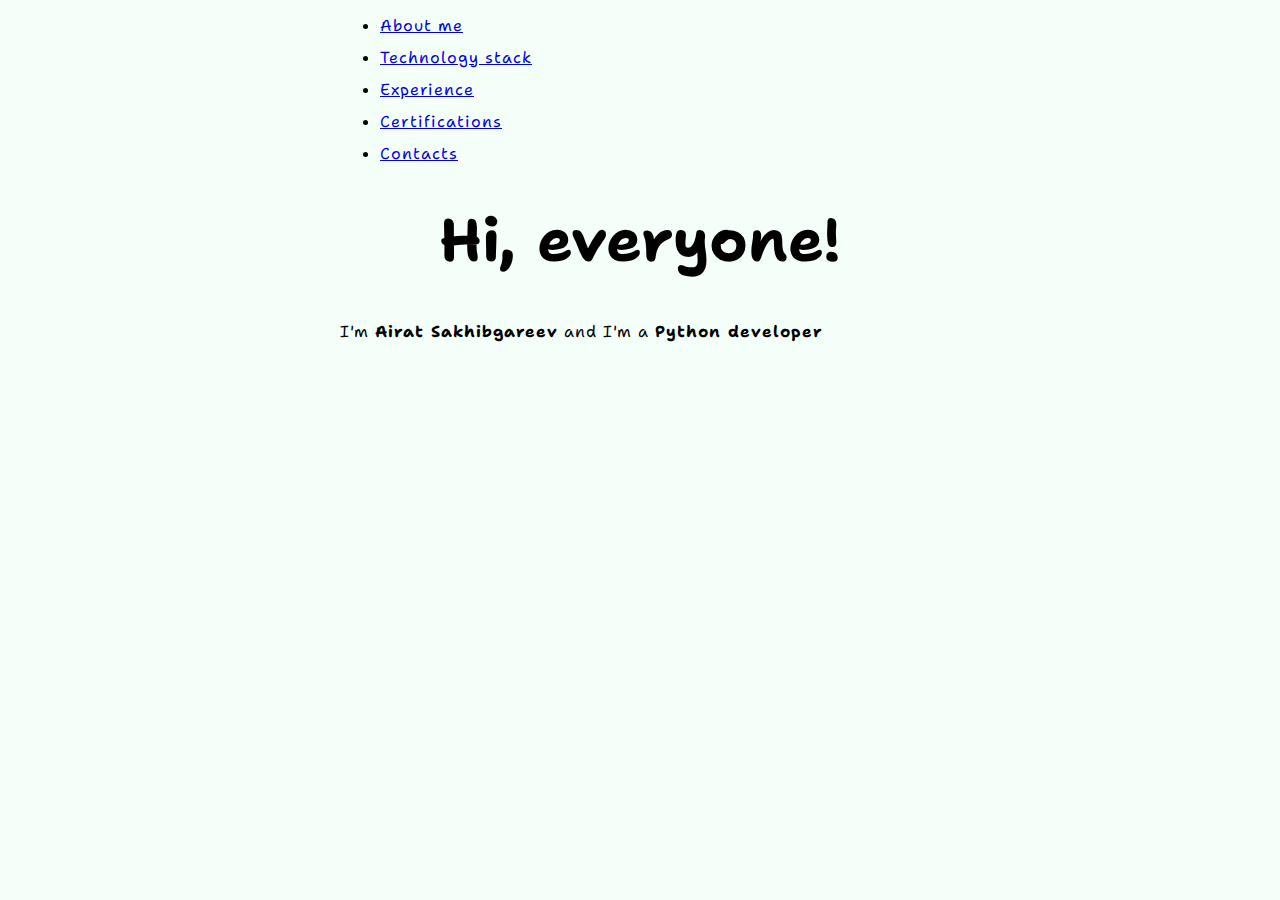
<file: index.html>
<!DOCTYPE html>
<html>

<head>
  <link href="styles/style.css" rel="stylesheet" type="text/css">
  <link href="https://fonts.googleapis.com/css2?family=Shantell+Sans" rel="stylesheet" type="text/css">
  <meta charset="utf-8">
  <title>Airat Sakhibgareev</title>
</head>

<body>

  <nav>
    <ul>
      <li><a href="about.html">About me</a></li>
      <li><a href="stack.html">Technology stack</a></li>
      <li><a href="experience.html">Experience</a></li>
      <li><a href="certifications.html">Certifications</a></li>
      <li><a href="contacts.html">Contacts</a></li>
    </ul>
  </nav>

  <main>
    <h1>Hi, everyone!</h1>
    <p>I'm <strong>Airat Sakhibgareev</strong> and I'm a <strong>Python developer</strong> </p>
  </main>


</body>

</html>
</file>
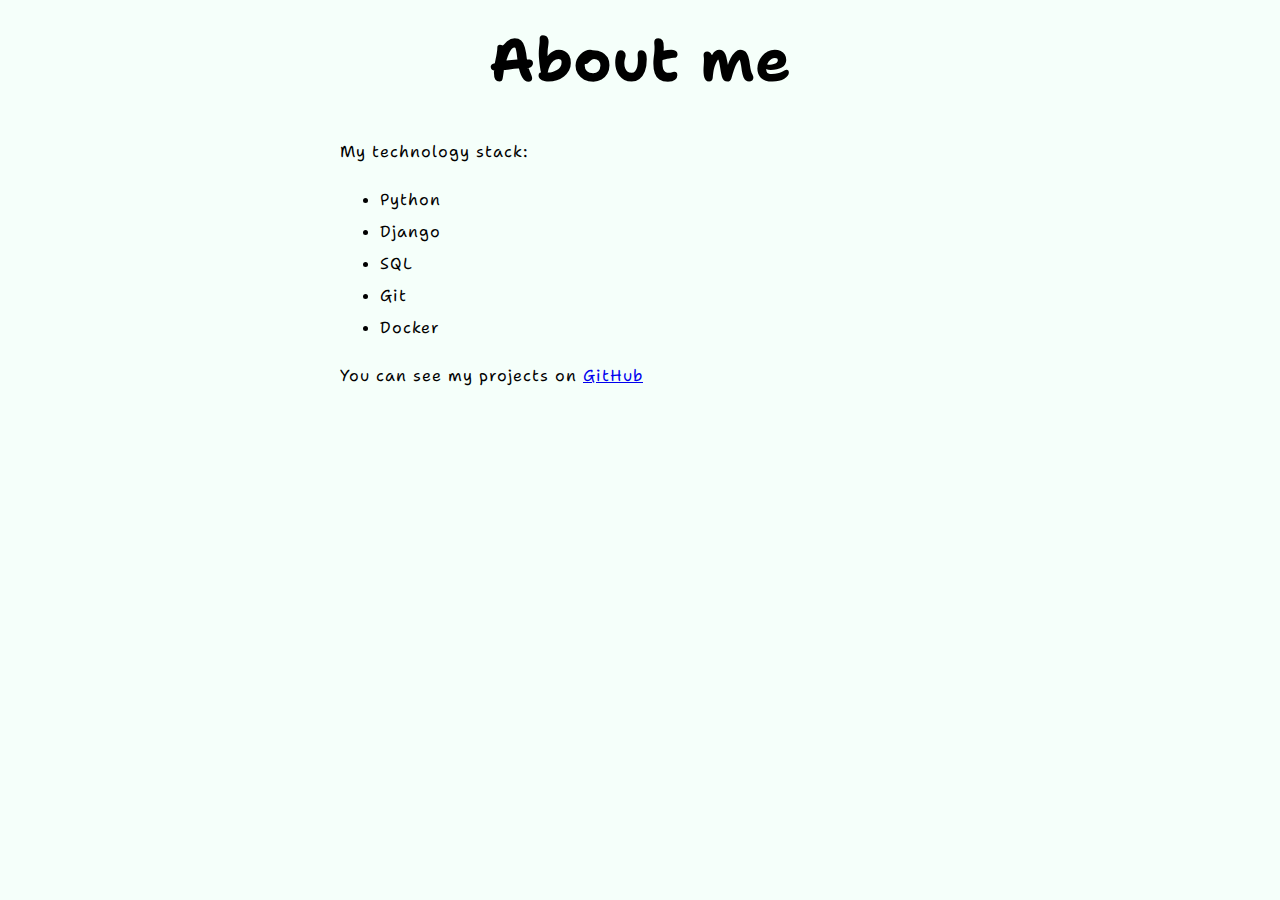
<file: about.html>
<!DOCTYPE html>
<html>

<head>
	<link href="styles/style.css" rel="stylesheet" type="text/css">
	<link href="https://fonts.googleapis.com/css2?family=Shantell+Sans" rel="stylesheet" type="text/css">
	<meta charset="utf-8">
	<title>Airat Sakhibgareev</title>
</head>

<body>
	<h1>About me</h1>
	<p>My technology stack:</p>
	<ul>
		<li>Python</li>
		<li>Django</li>
		<li>SQL</li>
		<li>Git</li>
		<li>Docker</li>
	</ul>
	<p>You can see my projects on <a href="https://github.com/airatns">GitHub</a></p>

</body>

</html>
</file>
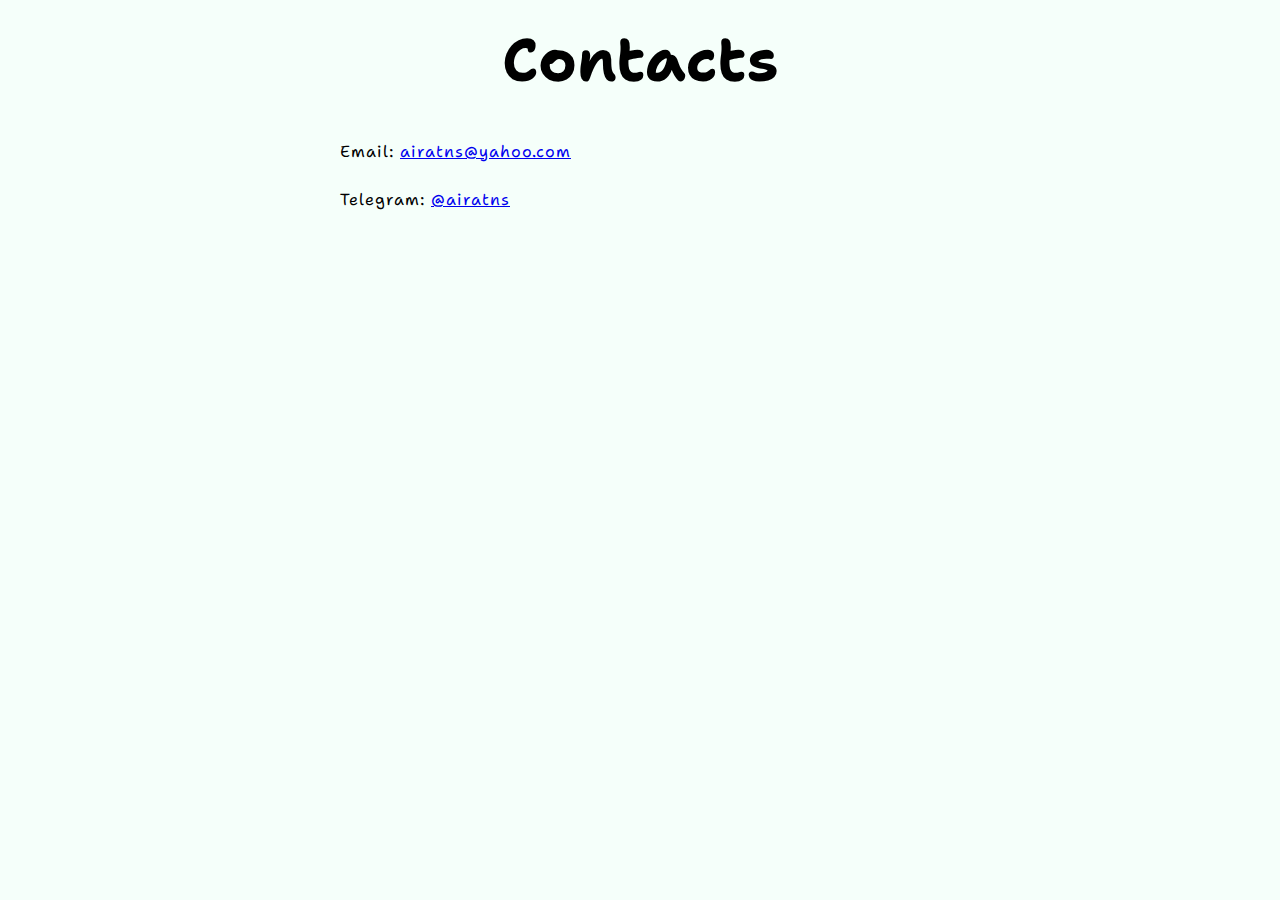
<file: contacts.html>
<!DOCTYPE html>
<html>

<head>
  <link href="styles/style.css" rel="stylesheet" type="text/css">
  <link href="https://fonts.googleapis.com/css2?family=Shantell+Sans" rel="stylesheet" type="text/css">
  <meta charset="utf-8">
  <title>Airat Sakhibgareev</title>
</head>

<body>
  <h1>Contacts</h1>

  <p>
    Email: <a href="mailto:airatns@yahoo.com">airatns@yahoo.com</a>
  </p>

  <p>
    Telegram: <a href="https://t.me/airatns/">@airatns</a>
  </p>

</body>

</html>
</file>
<file: styles/style.css>
html {
  font-size: 10px;
  font-family: "Shantell Sans";
  background-color: #F5FFFA;
}

h1 {
  font-size: 60px;
  text-align: center;
  margin: 0;
  padding: 20px 0;
}

p, li {
  font-size: 16px;
  line-height: 2;
  letter-spacing: 1px;
}

body {
  width: 600px;
  margin: 0 auto;
  padding: 0 20px 20px 20px;
  border 5px solid black;
}

img {
  display: block;
  margin: 0 auto;
}
</file>
